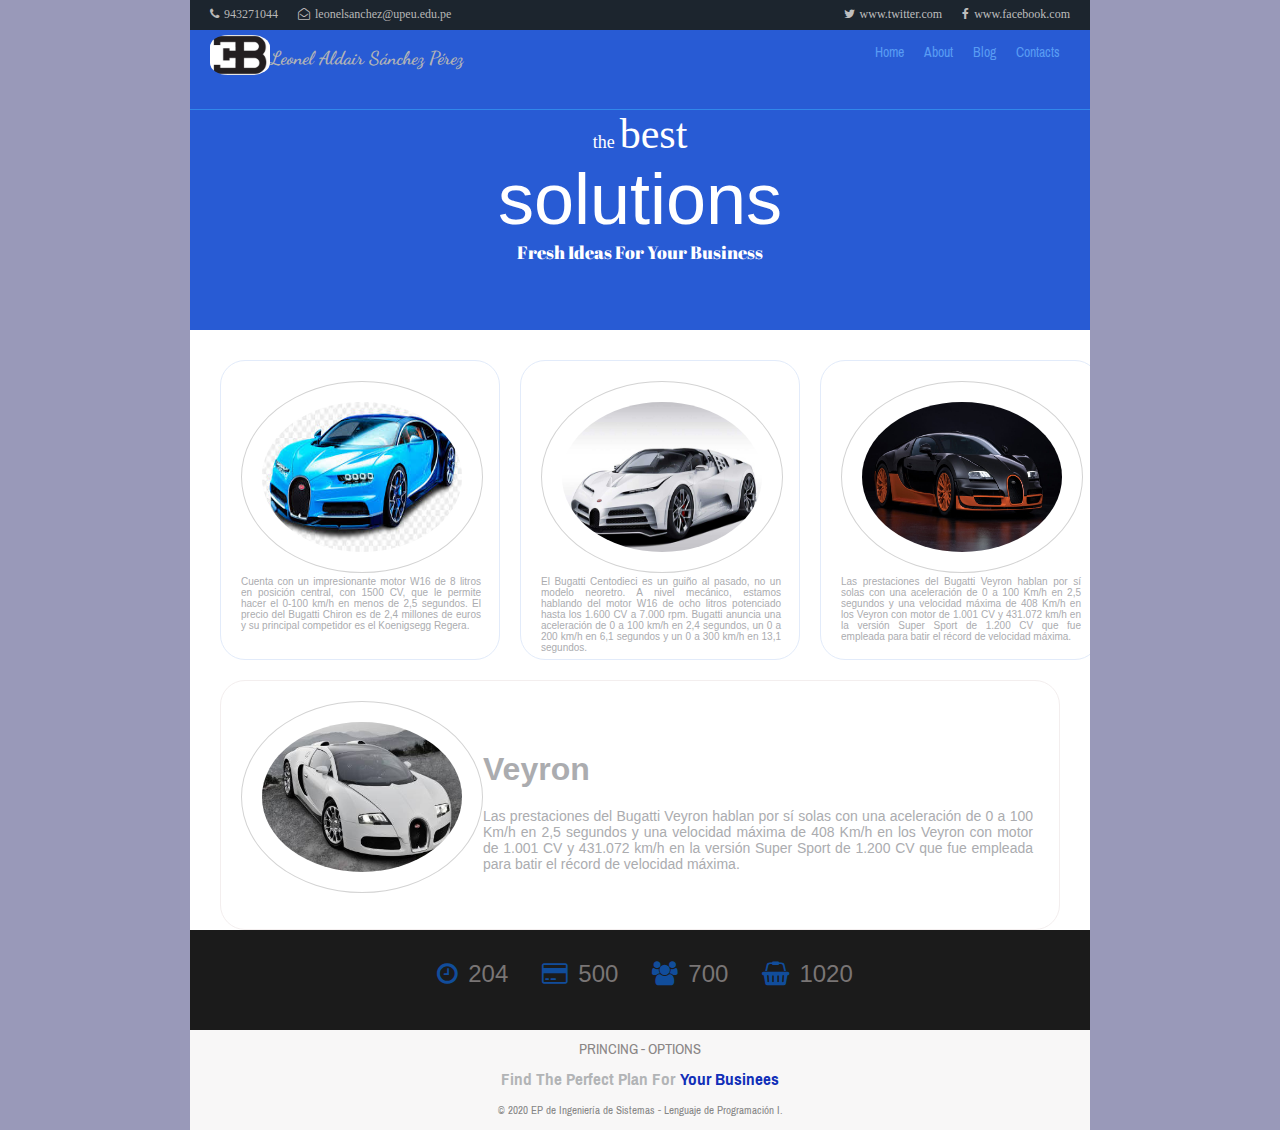
<file: index.html>
<!DOCTYPE html>
<html lang="en">
<head>
    <meta charset="UTF-8">
    <meta name="viewport" content="width=device-width, initial-scale=1.0">
    <title>Tarea 3</title>
    <link rel="stylesheet" href="https://cdnjs.cloudflare.com/ajax/libs/font-awesome/4.7.0/css/font-awesome.min.css">
    <link href="https://fonts.googleapis.com/css2?family=Abril+Fatface&family=Coda+Caption:wght@800&family=Dancing+Script:wght@700&family=Pragati+Narrow&display=swap" rel="stylesheet">
    <link rel="stylesheet" href="css/estilos.css">
</head>
<body>
    <nav class="rs">
        <p class="redes1"><i class="fa fa-phone" aria-hidden="true" style="margin-right: 5px;"></i>943271044</p>
        <p class="redes1"><i class="fa fa-envelope-open-o" aria-hidden="true" style="margin-right: 5px;"></i>leonelsanchez@upeu.edu.pe</p>
        <p class="redes2"><i class="fa fa-facebook" aria-hidden="true" style="margin-right: 5px;"></i>www.facebook.com</p>
        <p class="redes2"><i class="fa fa-twitter" aria-hidden="true" style="margin-right: 5px;"></i>www.twitter.com</p>
    </nav>
    <section class="banner">
        <header class="logo_menu">
            <img src="imagenes/logo.jpg" alt="class=imagen" class="lana">
            <h3 class="titulo">Leonel Aldair Sánchez Pérez</h3>
            <nav class="menu">
                <ul>
                    <li><a href="#" class="activate">Home</a></li>
                    <li><a href="#">About</a></li>
                    <li><a href="#">Blog</a></li>
                    <li><a href="#">Contacts</a></li>
                </ul>
            </nav>
        </header>   
         <section class="header_banner">
            <ul id="t1">
                <l1 style="font-size: 18px;">the</l1>
                <l1 style="font-size: 42px;">best</l1>
            </ul>
            <p id="t3"></p>
            <div id="t4">solutions</div>
            <div id="t5">Fresh Ideas For Your Business</div>
        </section>

    </section>
    <!--section class="header_banner">
        <ul id="t1">
            <l1 style="font-size: 18px;">the</l1>
            <l1 style="font-size: 42px;">best</l1>
        </ul>
        <p id="t3"></p>
        <div id="t4">solutions</div>
        <div id="t5">Fresh Ideas For Your Business</div>
    </section-->
    <section class="contenido">
        <iframe src="home.html" frameborder="0" width="900" height="600"></iframe>
    </section>
    <footer class="contador">
        <ul id="conta">
            <li><i class="fa fa-clock-o" aria-hidden="true" style="color: rgb(17, 77, 155);margin-right: 10px;"></i>204</li>
            <li><i class="fa fa-credit-card" aria-hidden="true" style="color: rgb(17, 77, 155);margin-right: 10px;"></i>500</li>
            <li><i class="fa fa-users" aria-hidden="true" style="color: rgb(17, 77, 155);margin-right: 10px;"></i>700</li>
            <li><i class="fa fa-shopping-basket" aria-hidden="true" style="color: rgb(17, 77, 155);margin-right: 10px;"></i>1020</li>
        </ul>
    </footer>
    <footer class="empresa">
        <p class="options">
            PRINCING - OPTIONS
        </p>
        <h3>
            <ul id="title_footer">
                <li>Find The Perfect Plan For</li>
                <li style="color: rgb(17, 47, 184);">Your Businees</li>
            </ul>
        </h3>
        <p id="copy">
            © 2020 EP de Ingeniería de Sistemas - Lenguaje de Programación I.
        </p>
    </footer>
</body>
</html>
</file>
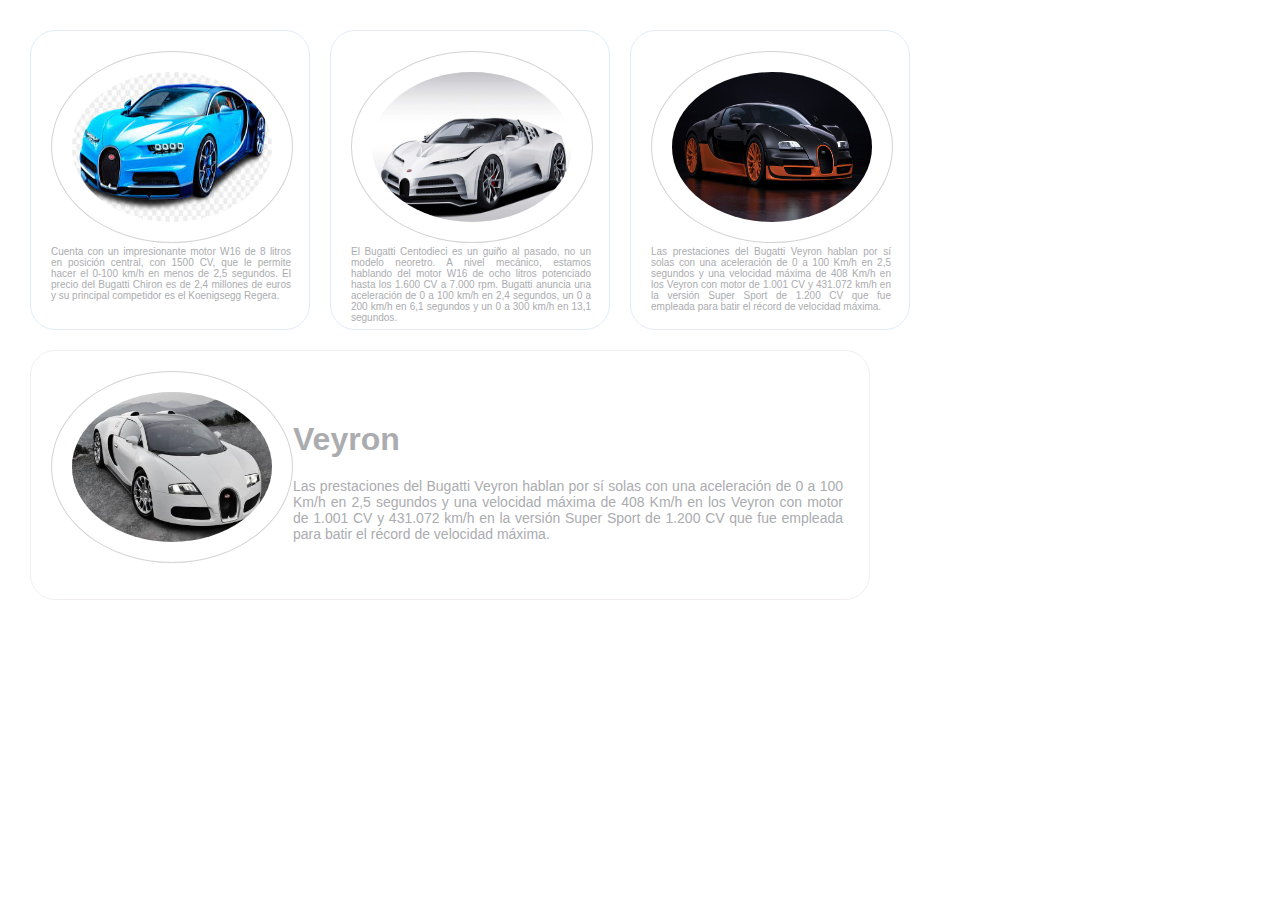
<file: home.html>
<!DOCTYPE html>
<html lang="en">
<head>
    <meta charset="UTF-8">
    <meta name="viewport" content="width=device-width, initial-scale=1.0">
    <title>Document</title>
    <style>
        *{
            margin: 0;
            padding: 0;
        }
        #home{
            width: 860px;
            height: 660px;
            margin: 20px;
            display: flex;
            flex-direction: column;
        }
        .caja{
            width: 280px;
            height: 300px;
            margin: 10px;
            padding: 20px;
            text-align: justify;
            color: rgb(171, 172, 175);
            border-radius: 25px;
            border: 1px solid rgb(226, 235, 250);
            box-sizing: border-box;
            font-family: 'Pragati Narrow', sans-serif;
            font-size: 14px;
        }

        #cajitas{
            width: 860px;
            height: 320px;
            display: flex;
        }
        .lateral{
            width: 840px;
            height: 250px;
            margin: 10px;
            border-radius: 25px;
            border: 1px solid rgb(243, 238, 238);
            box-sizing: border-box;
            padding: 20px;
            display: flex;
            flex-direction: row;
        }
        .image1{
            text-align: center;
        }
        .textito{
            width: 550px;
            height: 200px;
            padding-top: 50px;
            box-sizing: border-box;
            color: rgb(171, 172, 175);
            font-family: 'Pragati Narrow', sans-serif;
            font-size: 14px;
        }
        .modelo{
            border-radius: 50%;
            border: 1px solid rgb(211, 211, 211);
            padding: 20px;
            width: 200px;
            height: 150px;

        }
        .modelos{
            border-radius: 50%;
            border: 1px solid rgb(211, 211, 211);
            padding: 20px;
            width: 200px;
            height: 150px;
        }
        article{
            width: 240px;
            font-size: x-small;
        }

    </style>
</head>
<body>
    <section id="home"> 
        <section id="cajitas">
            <div class="caja">
                <header class="image1">
                    <img src="imagenes/chiron.jpg" alt="" class="modelos">
                </header>
                <article class="texto">
                    Cuenta con un impresionante motor W16 de 8 litros en posición central, con 1500 CV, que le permite hacer el 0-100 km/h en menos de 2,5 segundos. El precio del Bugatti Chiron es de 2,4 millones de euros y su principal competidor es el Koenigsegg Regera.
                </article>
            </div>
            <div class="caja">
                <header class="image1">
                    <img src="imagenes/centodieci.jpg" alt="" class="modelos">
                </header>
                <article>
                    El Bugatti Centodieci es un guiño al pasado, no un modelo neoretro. A nivel mecánico, estamos hablando del motor W16 de ocho litros potenciado hasta los 1.600 CV a 7.000 rpm. Bugatti anuncia una aceleración de 0 a 100 km/h en 2,4 segundos, un 0 a 200 km/h en 6,1 segundos y un 0 a 300 km/h en 13,1 segundos.
                </article>
            </div>
            <div class="caja">
                <header class="image1">
                    <img src="imagenes/sport.jpg" alt="" class="modelos">
                </header>
                <article>
                    Las prestaciones del Bugatti Veyron hablan por sí solas con una aceleración de 0 a 100 Km/h en 2,5 segundos y una velocidad máxima de 408 Km/h en los Veyron con motor de 1.001 CV y 431.072 km/h en la versión Super Sport de 1.200 CV que fue empleada para batir el récord de velocidad máxima.
                </article>
            </div>
        </section>
        <section class="lateral">
            <div class="image1">
                <img src="imagenes/veyron.jpg" alt="" class="modelo">
            </div>
            <div class="textito">
                <h3 style="padding-bottom: 10px;font-size: 32px;">Veyron</h3>

                <p style="padding-top: 10px;text-align: justify;">Las prestaciones del Bugatti Veyron hablan por sí solas con una aceleración de 0 a 100 Km/h en 2,5 segundos y una velocidad máxima de 408 Km/h en los Veyron con motor de 1.001 CV y 431.072 km/h en la versión Super Sport de 1.200 CV que fue empleada para batir el récord de velocidad máxima.</p>
            </div>
        </section>
    </section>
</body>
</html>
</file>
<file: css/estilos.css>
*{
    margin: 0;
    padding: 0;
}
body{
    background-color: rgb(153, 153, 185);
}
.rs{
    background-color: rgb(28, 37, 46);
    height: 30px;
    width: 900px;
    margin: 0px auto;
    
}
.banner{
    width: 900px;
    height: 300px;
    background-color: rgb(40, 91, 212);
    margin: 0 auto;
}
.contenido{
    width: 900px;
    height: 600px;
    background-color: white;
    margin: 0 auto;
}
.contador{
    width: 900px;
    height: 100px;
    background-color: rgb(27, 27, 27);
    margin: 0 auto;
}
.empresa{
    width: 900px;
    height: 100px;
    background-color: rgb(248, 247, 247);
    margin-bottom: 100px;
    margin: 0 auto;
    bottom: 50px;
    text-align: center;
}
.options{
    font-family: 'Pragati Narrow', sans-serif;
    color: rgb(138, 134, 134);
    padding-top: 5px;
}
h3{
    color: rgb(178, 180, 182);
}
.redes1{
    padding: 7px 0px 5px 20px;
    color: rgb(185, 184, 184);
    font-size: 12px;
    float: left;
}
.redes2{
    float: right;
    padding: 7px 20px 5px 0px;
    color: rgb(190, 190, 190);
    font-size: 12px;
}
.logo_menu{
    width: 900px;
    height: 80px;
    padding: 5px 20px 20px 20px;
    box-sizing: border-box;
    border-bottom: 1px solid rgb(49, 136, 235);
}
.imagen{
    float: left;
}
.titulo{
    float: left;
    padding-left: 60px;
    margin-top: 12px;
    font-family: 'Dancing Script', cursive;

}
nav{
    height: 100px;
    text-align: right;
}
nav ul{
    list-style: none;
    display: inline-block;
 }
nav ul li{
     float: left;
     margin-top: 5px;
 }
nav a {
     color: rgb(89, 156, 243);
     text-decoration: none;
     font-size: 15px;
     padding: 10px 10px 0px 10px;
     font-family: 'Pragati Narrow', sans-serif;
 }
nav li a:hover{
   color: rgb(252, 252, 252);
   border-bottom: 2px solid rgb(247, 243, 243);
 }
 .header_banner{
     color: white;
    text-align: center;
    
}
 #t1{
    font-size: 20px;
    list-style: none; 
    margin-bottom: 0;    
 }

 #t1 li{
     display: inline;
     font-family: 'Coda Caption', sans-serif;margin: 0;
 }

 #t3{
     clear: both;
 }
 #t4{
     font-size: 72px;
     font-family: 'Coda Caption', sans-serif;
     font-stretch: condensed;
}
 #t5{
     font-size: 18px;
     font-family: 'Abril Fatface', cursive;
 }
#conta{
    list-style: none;
    text-align: center;
    padding-top: 30px;
    
}
#conta li{
    display: inline;
    font-family: 'Coda Caption', sans-serif;
    font-size: 24px;
    box-sizing: border-box;
    margin: 0px 10px 10px 20px;
    color: rgb(121, 117, 117);
}
#title_footer{
    list-style: none;
}
#title_footer li{
    display: inline;
    font-family: 'Pragati Narrow', sans-serif;
}
#copy{
    color: rgb(134, 134, 134);
    margin-top: 5px;
    font-family: 'Pragati Narrow', sans-serif;
    font-size: 12px;
}
.lana{
    width: 60px;
    height: 40px;
    position: absolute;
    border-radius: 30%;
}
</file>
